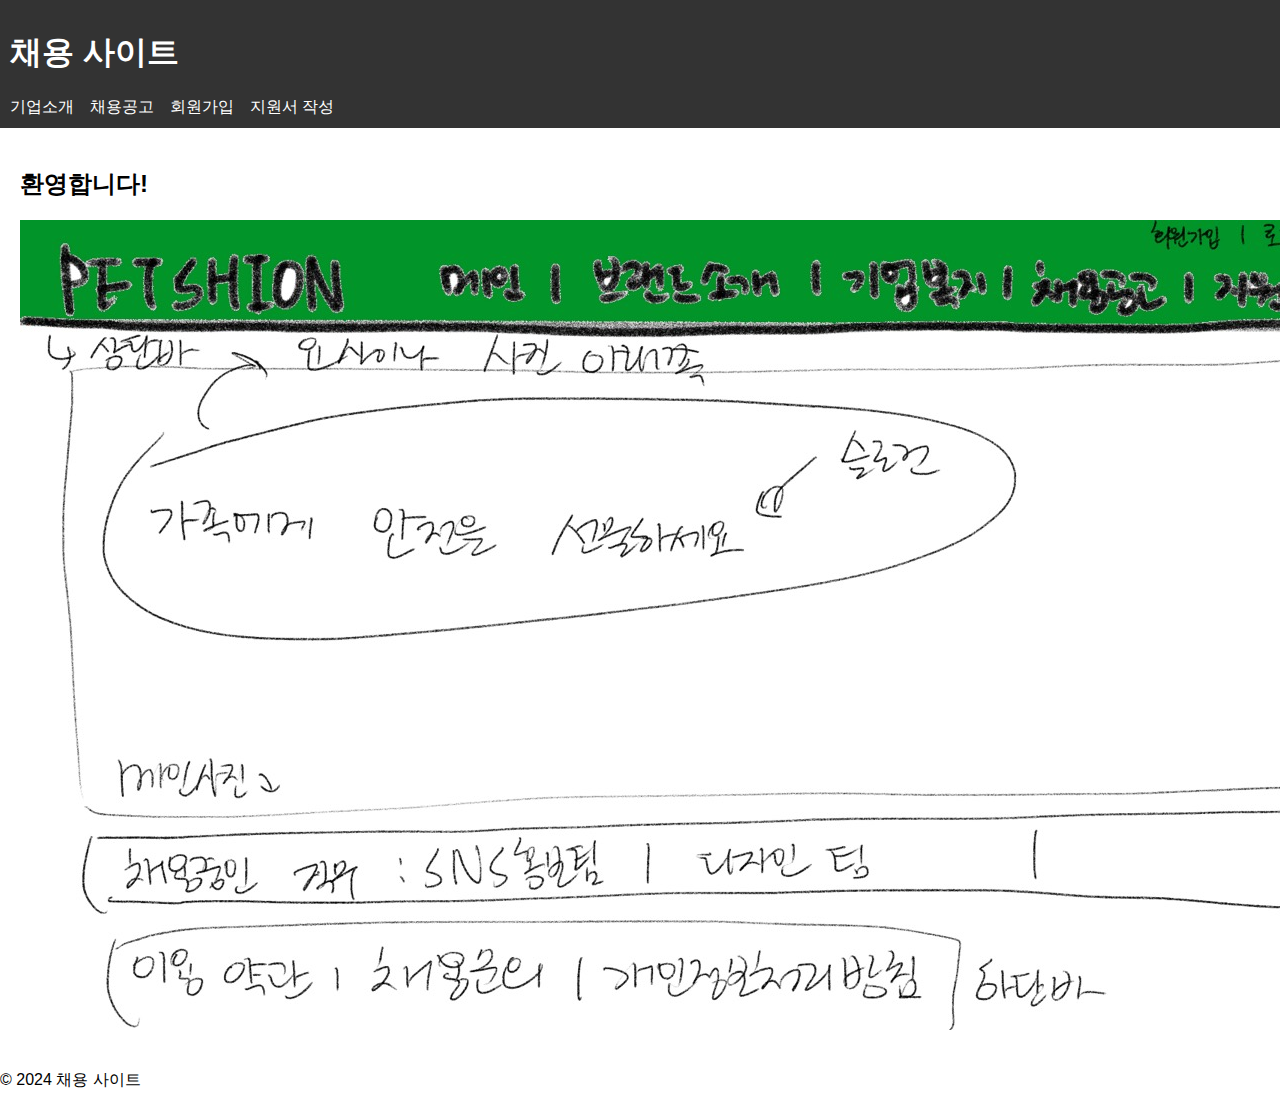
<file: index.html>
<!DOCTYPE html>
<html lang="ko">
<head>
  <meta charset="UTF-8" />
  <title>메인 페이지</title>
  <link rel="stylesheet" href="css/style.css" />
</head>
<body>
  <header>
    <h1>채용 사이트</h1>
    <nav>
      <ul>
        <li><a href="page1.html">기업소개</a></li>
        <li><a href="page2.html">채용공고</a></li>
        <li><a href="page3.html">회원가입</a></li>
        <li><a href="page4.html">지원서 작성</a></li>
      </ul>
    </nav>
  </header>

  <main>
    <section>
      <h2>환영합니다!</h2>
      <img src="00.sketch/main.jpg" alt="메인 페이지 스케치" />
    </section>
  </main>

  <footer>
    <p>&copy; 2024 채용 사이트</p>
  </footer>
</body>
</html>
</file>
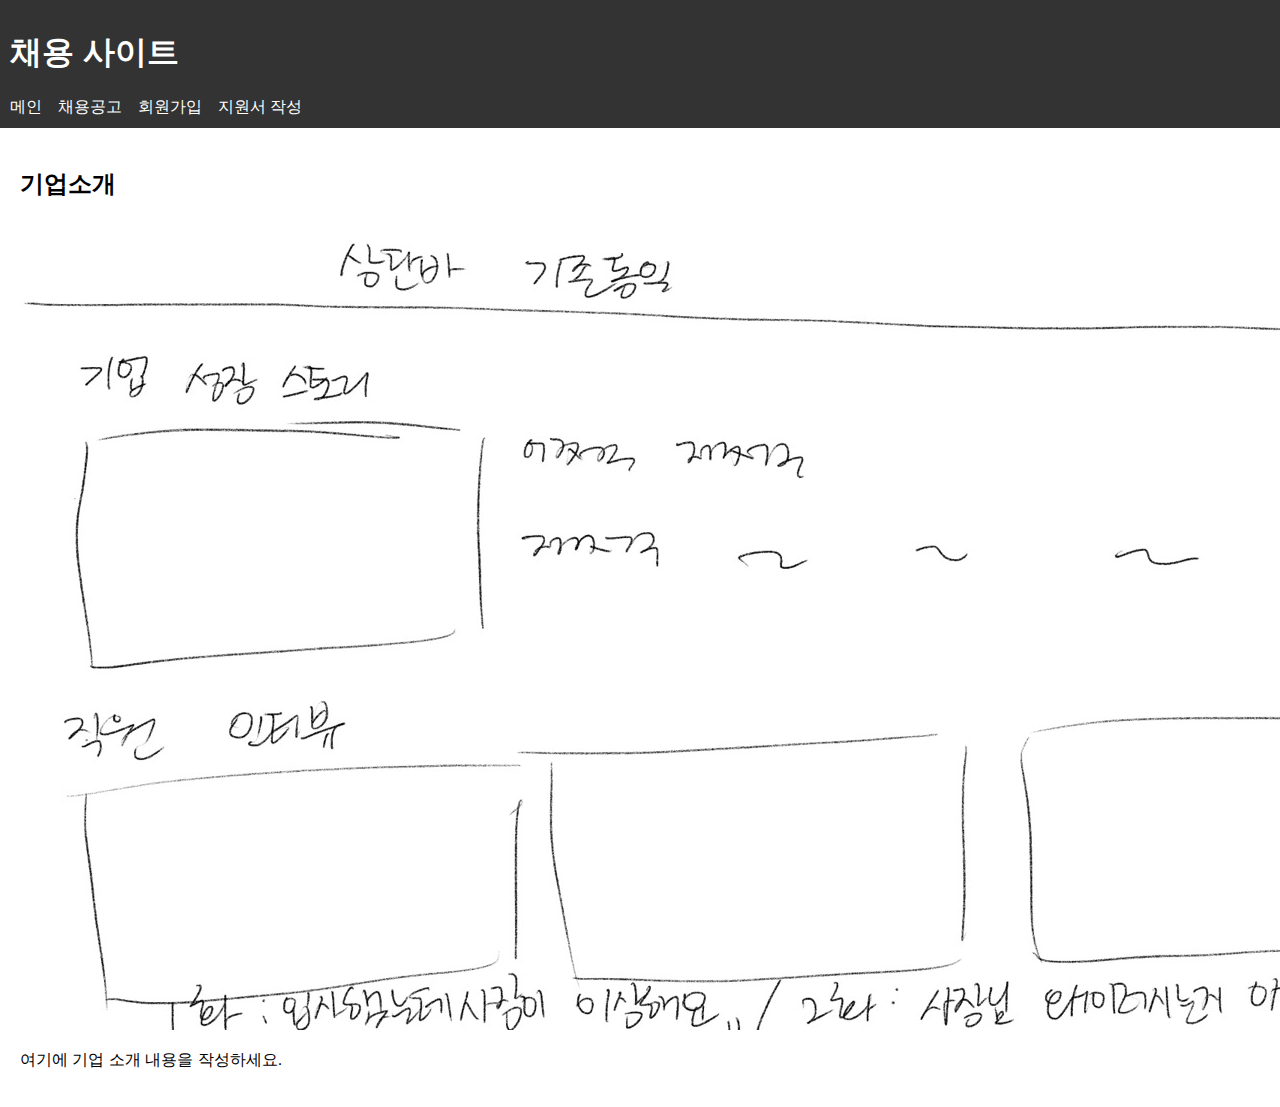
<file: page1.html>
<!DOCTYPE html>
<html lang="ko">
<head>
  <meta charset="UTF-8" />
  <title>기업소개</title>
  <link rel="stylesheet" href="css/style.css" />
</head>
<body>
  <header>
    <h1>채용 사이트</h1>
    <nav>
      <ul>
        <li><a href="index.html">메인</a></li>
        <li><a href="page2.html">채용공고</a></li>
        <li><a href="page3.html">회원가입</a></li>
        <li><a href="page4.html">지원서 작성</a></li>
      </ul>
    </nav>
  </header>

  <main>
    <h2>기업소개</h2>
    <img src="00.sketch/page1.jpg" alt="기업소개 스케치" />
    <p>여기에 기업 소개 내용을 작성하세요.</p>
  </main>
</body>
</html>
</file>
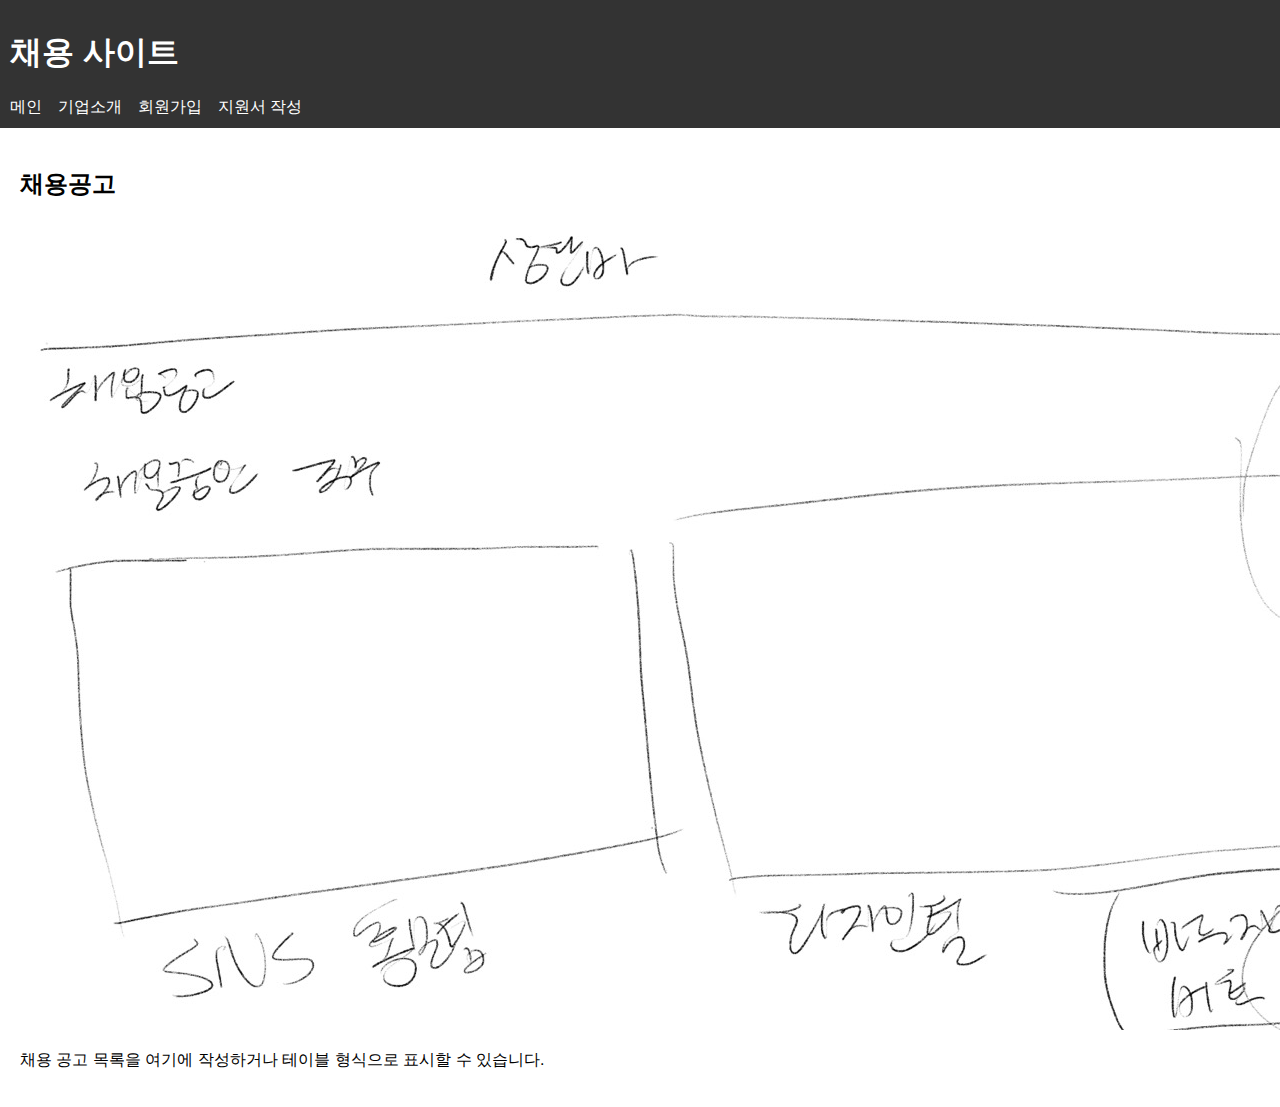
<file: page2.html>
<!DOCTYPE html>
<html lang="ko">
<head>
  <meta charset="UTF-8" />
  <title>채용공고</title>
  <link rel="stylesheet" href="css/style.css" />
</head>
<body>
  <header>
    <h1>채용 사이트</h1>
    <nav>
      <ul>
        <li><a href="index.html">메인</a></li>
        <li><a href="page1.html">기업소개</a></li>
        <li><a href="page3.html">회원가입</a></li>
        <li><a href="page4.html">지원서 작성</a></li>
      </ul>
    </nav>
  </header>

  <main>
    <h2>채용공고</h2>
    <img src="00.sketch/page2.jpg" alt="채용공고 스케치" />
    <p>
      채용 공고 목록을 여기에 작성하거나
      테이블 형식으로 표시할 수 있습니다.
    </p>
  </main>
</body>
</html>
</file>
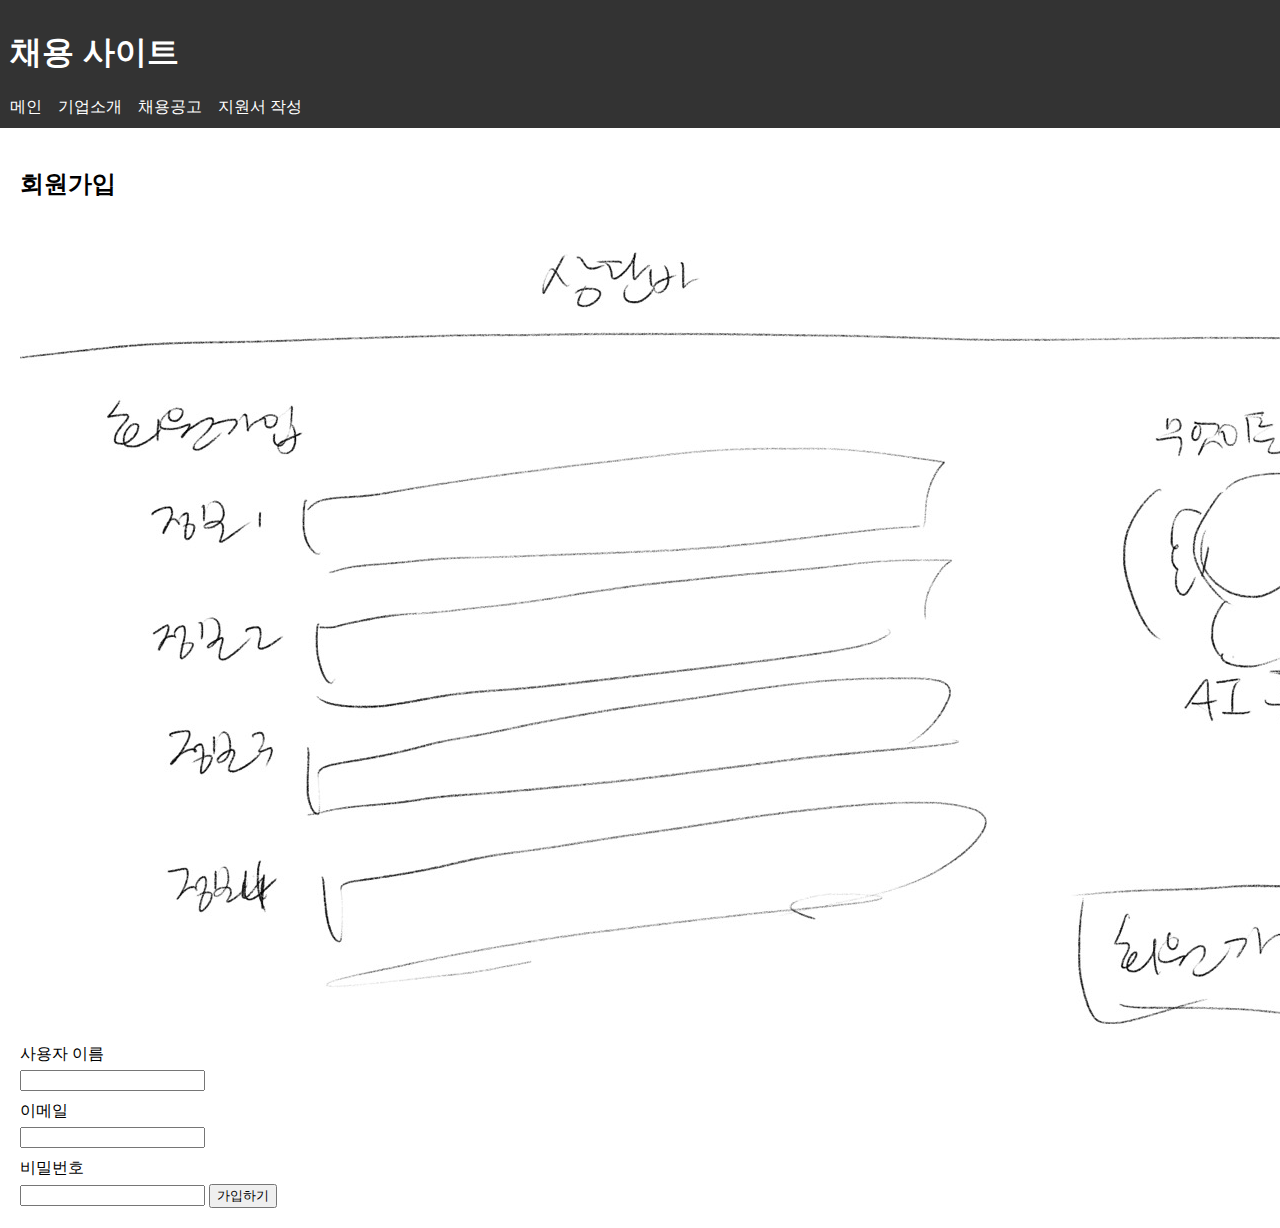
<file: page3.html>
<!DOCTYPE html>
<html lang="ko">
<head>
  <meta charset="UTF-8" />
  <title>회원가입</title>
  <link rel="stylesheet" href="css/style.css" />
</head>
<body>
  <header>
    <h1>채용 사이트</h1>
    <nav>
      <ul>
        <li><a href="index.html">메인</a></li>
        <li><a href="page1.html">기업소개</a></li>
        <li><a href="page2.html">채용공고</a></li>
        <li><a href="page4.html">지원서 작성</a></li>
      </ul>
    </nav>
  </header>

  <main>
    <h2>회원가입</h2>
    <img src="00.sketch/page3.jpg" alt="회원가입 스케치" />
    <form>
      <label for="username">사용자 이름</label>
      <input type="text" id="username" name="username" required />

      <label for="email">이메일</label>
      <input type="email" id="email" name="email" required />

      <label for="password">비밀번호</label>
      <input type="password" id="password" name="password" required />

      <button type="submit">가입하기</button>
    </form>
  </main>
</body>
</html>
</file>
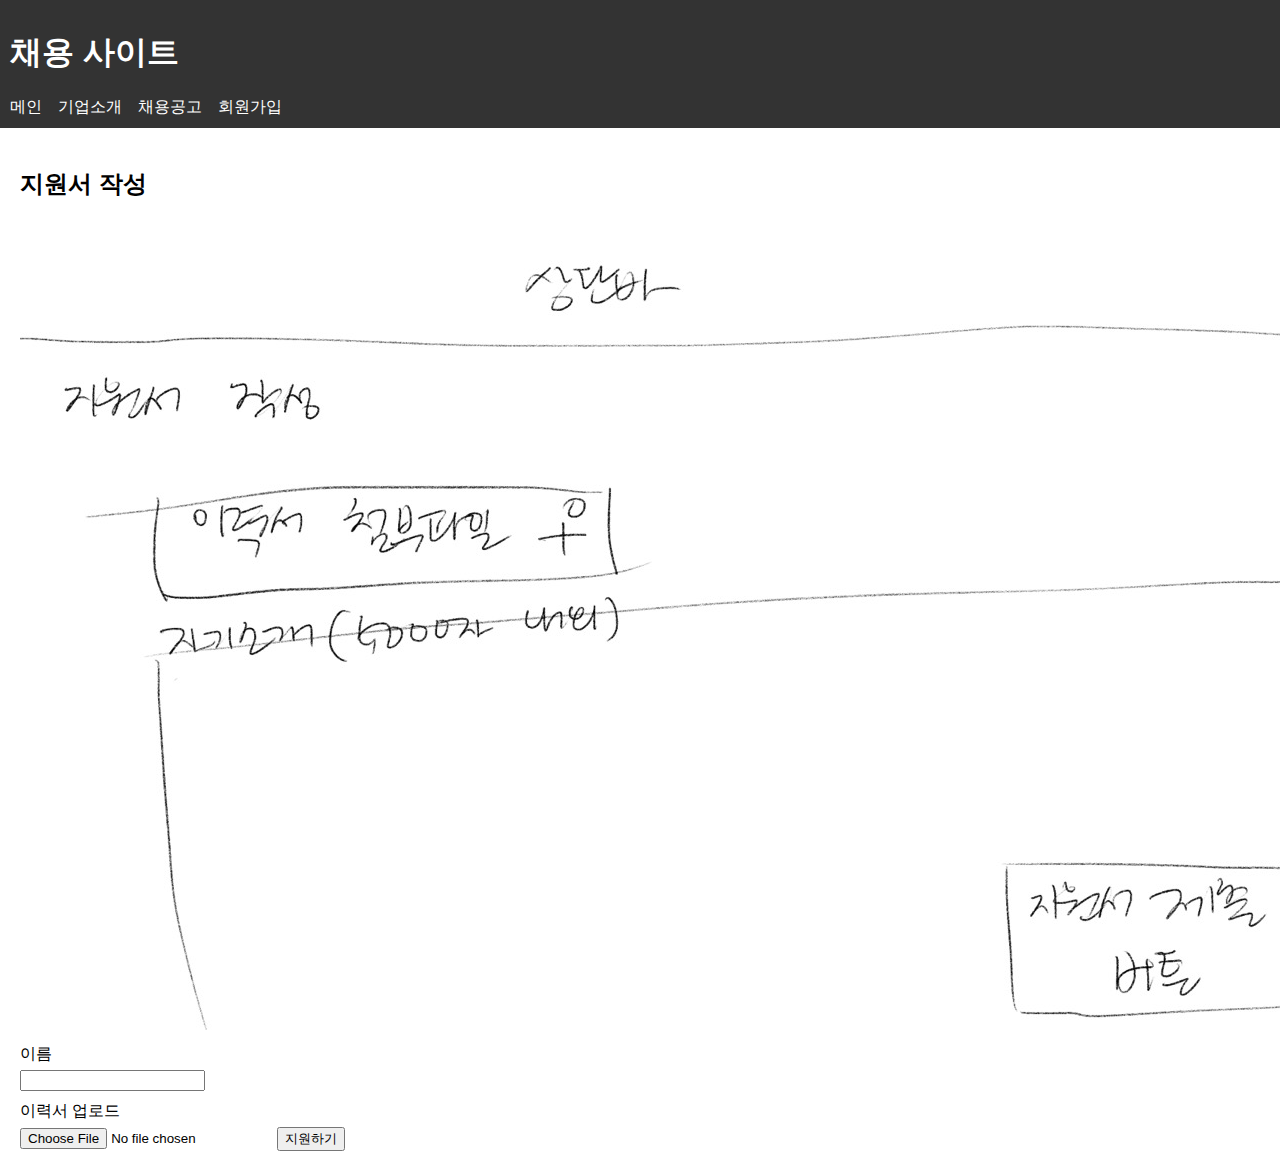
<file: page4.html>
<!DOCTYPE html>
<html lang="ko">
<head>
  <meta charset="UTF-8" />
  <title>지원서 작성</title>
  <link rel="stylesheet" href="css/style.css" />
</head>
<body>
  <header>
    <h1>채용 사이트</h1>
    <nav>
      <ul>
        <li><a href="index.html">메인</a></li>
        <li><a href="page1.html">기업소개</a></li>
        <li><a href="page2.html">채용공고</a></li>
        <li><a href="page3.html">회원가입</a></li>
      </ul>
    </nav>
  </header>

  <main>
    <h2>지원서 작성</h2>
    <img src="00.sketch/page4.jpg" alt="지원서 작성 스케치" />
    <form>
      <label for="name">이름</label>
      <input type="text" id="name" name="name" required />

      <label for="resume">이력서 업로드</label>
      <input type="file" id="resume" name="resume" />

      <button type="submit">지원하기</button>
    </form>
  </main>
</body>
</html>
</file>
<file: css/style.css>
body {
  font-family: Arial, sans-serif;
  margin: 0;
  padding: 0;
}

header {
  background-color: #333;
  color: #fff;
  padding: 10px;
}

nav ul {
  list-style: none;
  padding: 0;
  margin: 0;
  display: flex;
}

nav li {
  margin-right: 1rem;
}

nav a {
  color: #fff;
  text-decoration: none;
}

main {
  padding: 20px;
}

form label {
  display: block;
  margin-top: 10px;
}

form input,
form button {
  margin-top: 5px;
}
</file>
